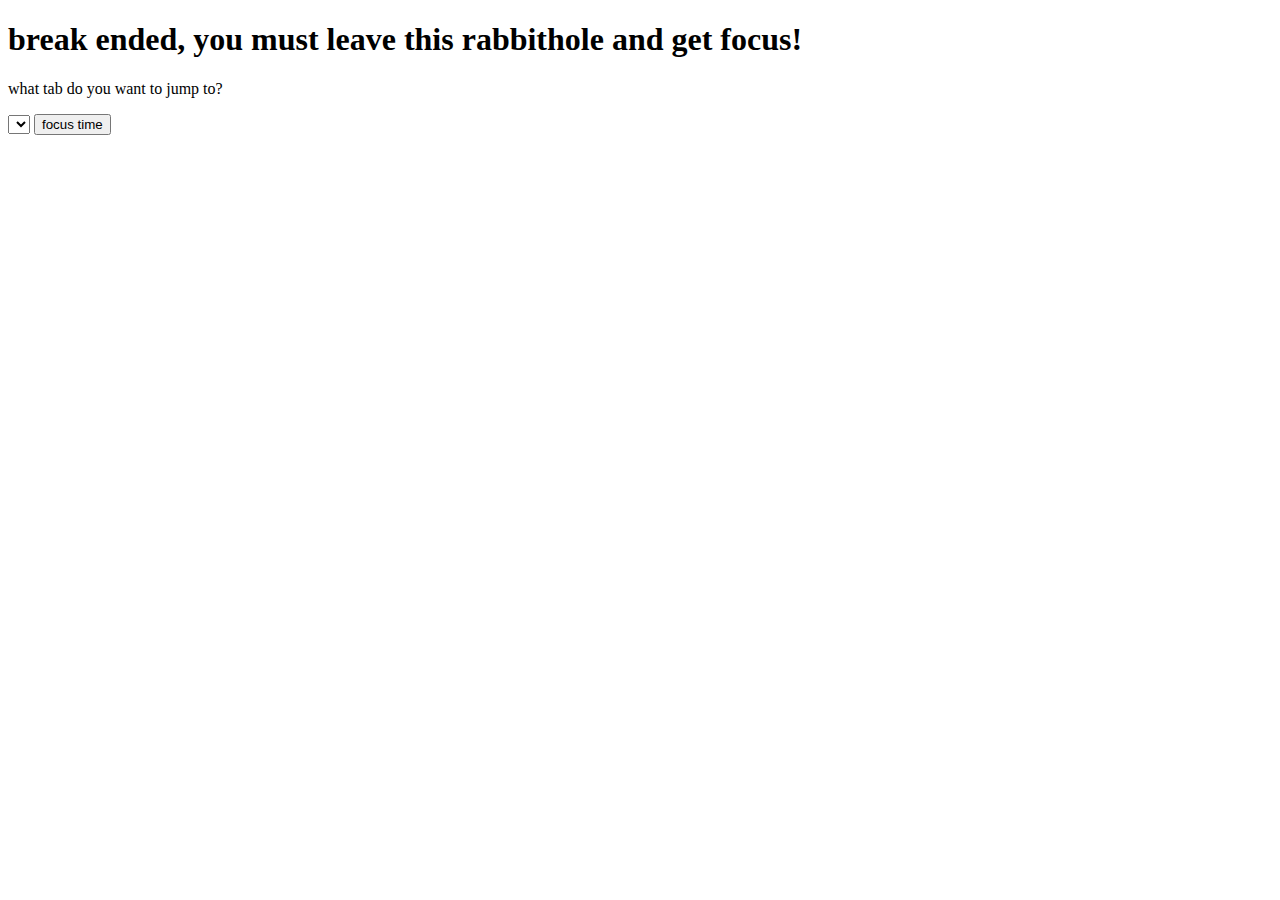
<file: other/breakEndPopup.html>
<!DOCTYPE html>
<html lang="en">
<head>
    <meta charset="UTF-8">
    <meta name="viewport" content="width=device-width, initial-scale=1.0">
    <title>Focus time!</title>
</head>
<body>
    <h1>
    break ended, you must leave this rabbithole and get focus!
    </h1>
    <p>what tab do you want to jump to?</p>
    <select name="all-tabs" id="tabs">
    </select>
    <button id="focus">focus time</button>
    <script src="./breakEndPopup.js"></script>
</body>
</html>
</file>
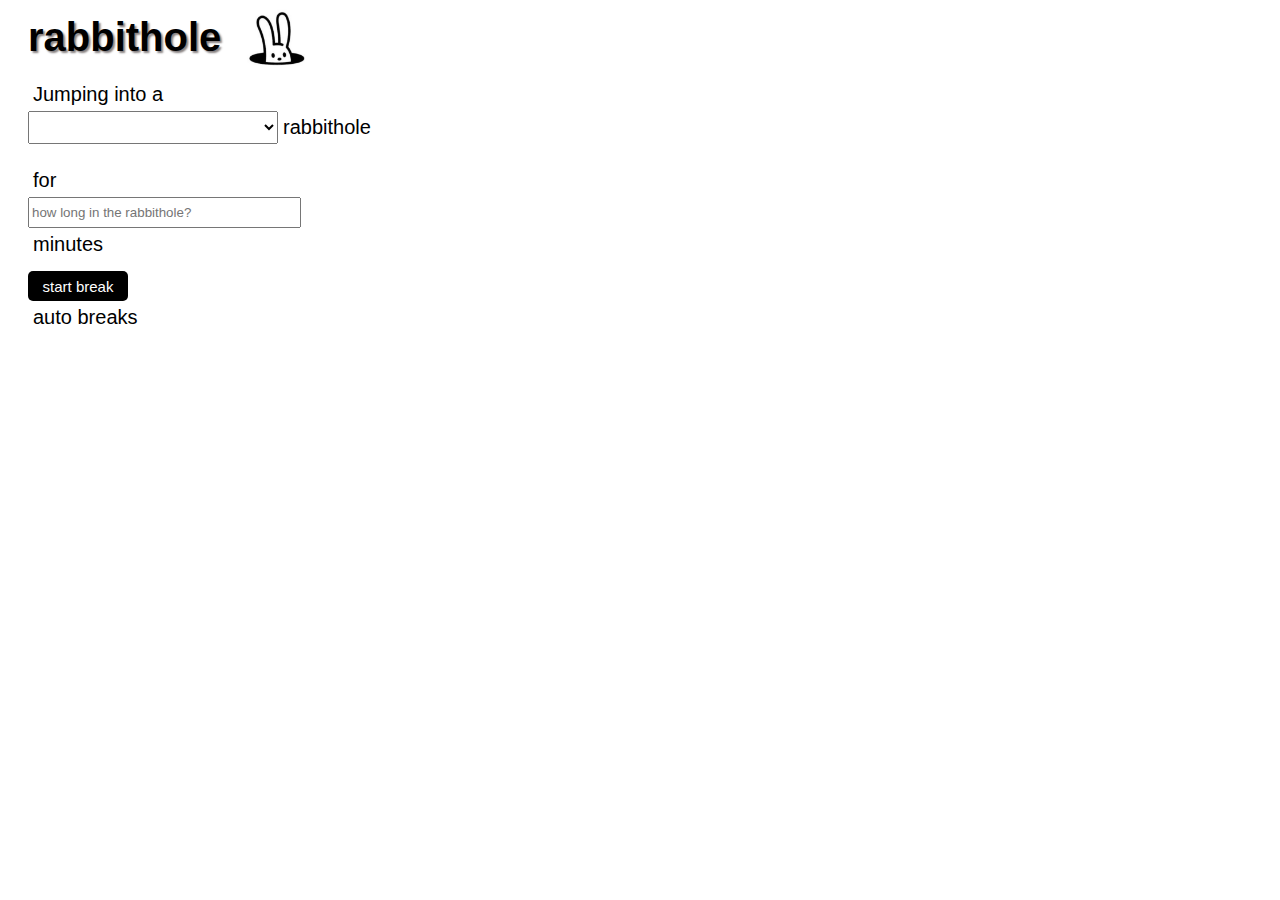
<file: popup/popup.html>
<!DOCTYPE html>
<html lang="en">
<head>
    <meta charset="UTF-8">
    <meta name="viewport" content="width=device-width, initial-scale=1.0">
    <link rel="stylesheet" href="./popup.css">
    <title>rabbithole</title>
</head>
<body>
    <div id="head-container">
         <h1>rabbithole</h1>
         <img src="../rabbithole_icon.png" alt="" id="icon">
    </div>
   

    <div class="menu">
        <div class="tab-selection">
            <p>Jumping into a </p>

            <div>
                <select name="all-tabs" id="tabs">
                </select>

                <p>rabbithole</p>
            </div>
        </div>

        <form action="" class="duration">
            <p>for</p>
            <div>
            <input type="number" placeholder="how long in the rabbithole?" name="length" id="length" step=".01" required>
                <p>minutes</p>
            </div>
            <button id="start" type="submit" onsubmit="startBreak()">start break</button>
        </form>
        
        <div>
            <!--auto breaks on specific sites toggle-->
             <p>auto breaks</p>
        </div>
    </div>
    <script src="popup.js"></script>
</body>
</html>
</file>
<file: popup/popup.css>
h1, h2, p, button {
    font-family: Helvetica, sans-serif, monospace;
}

p {
    font-size: 20px;
    margin: 5px;
}

body {
    height: 700px;
    width: 400px;
}

#head-container {
    display:flex;
    flex-direction: row;
    max-height: 10%;
}

h1 {
    color: black;
    text-shadow: 2px 2px 2px rgb(135, 129, 129) ;
    margin-inline: 5%;
    margin-top: 7px;
    font-size: 40px;
}

#icon {
    height: 10%;
    width: 20%;
    margin-left: -5px;
}

.menu {
    margin-inline: 5%;
}

.tab-selection {
    display: flex;
    flex-direction: column;
    margin-bottom: 20px;
}

.tab-selection div {
    display: flex;
    flex-direction: row;
}

select {
    width: 250px;
}

.duration {
    display: flex;
    flex-direction: column;
}

.duration input {
    height: 25px;
    width: 265px;
}

#start {
    padding: 3px;
    border-radius: 5px;
    width: 100px;
    margin-top: 10px;
    height: 30px;
    border: 0;
    background-color: black;
    color: white;
    font-size: 15px;
}
</file>
